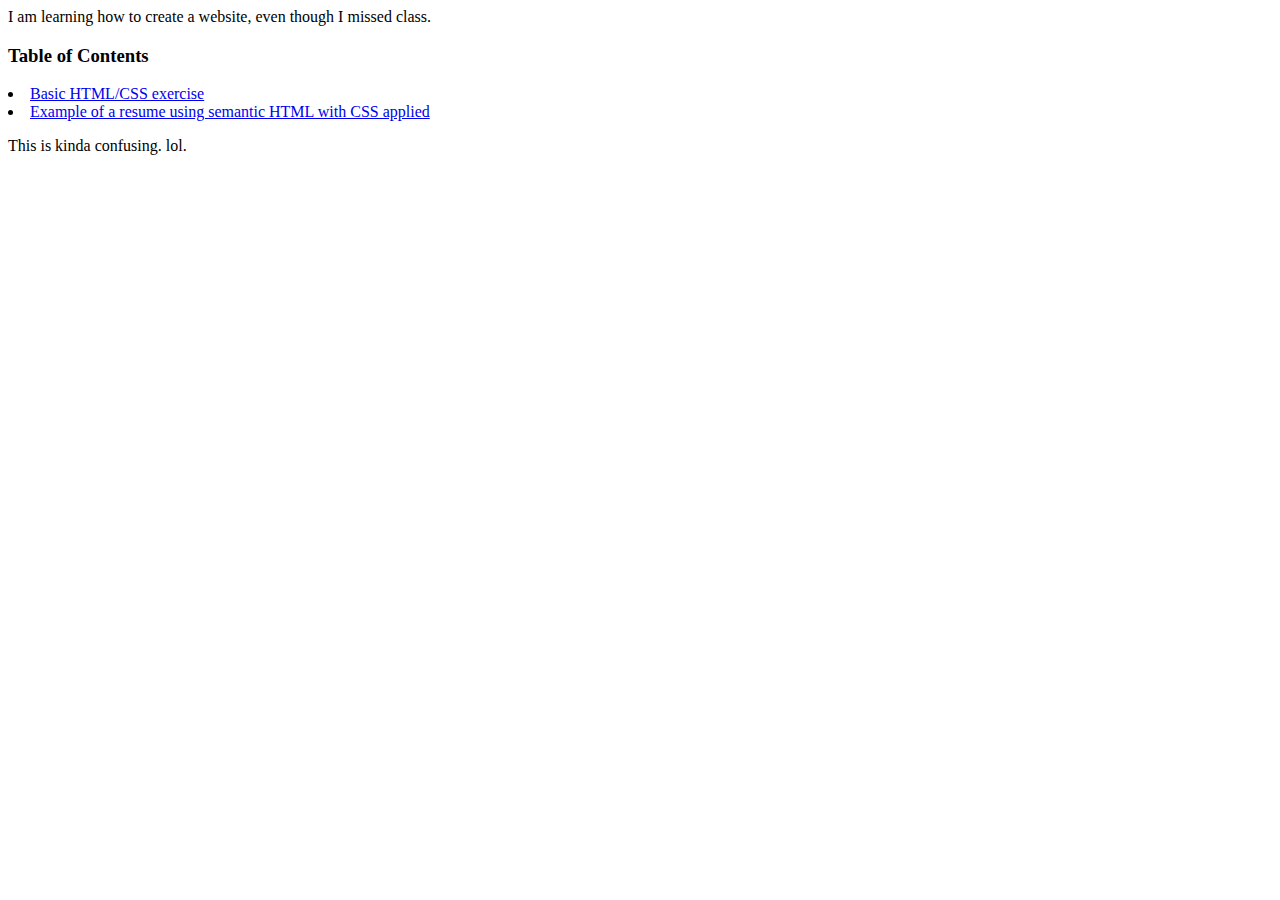
<file: index.html>
<html>
<head>
<meta content="text/html; charset=UTF-8" http-equiv="content-type">
<style>
</style>
</head>
<body>
I am learning how to create a website, even though I missed class. 
  <p>
	<h3>Table of Contents</h3>
<li><a href="https://codepen.io/Melanie-Bellavance/pen/XJrGaPp">Basic HTML/CSS exercise</a></li>
<li><a href="https://mgbellavance.github.io/otterresume.html">Example of a resume using semantic HTML with CSS applied</a></li>
</p>
This is kinda confusing. lol. 
</body>
</html>
</file>
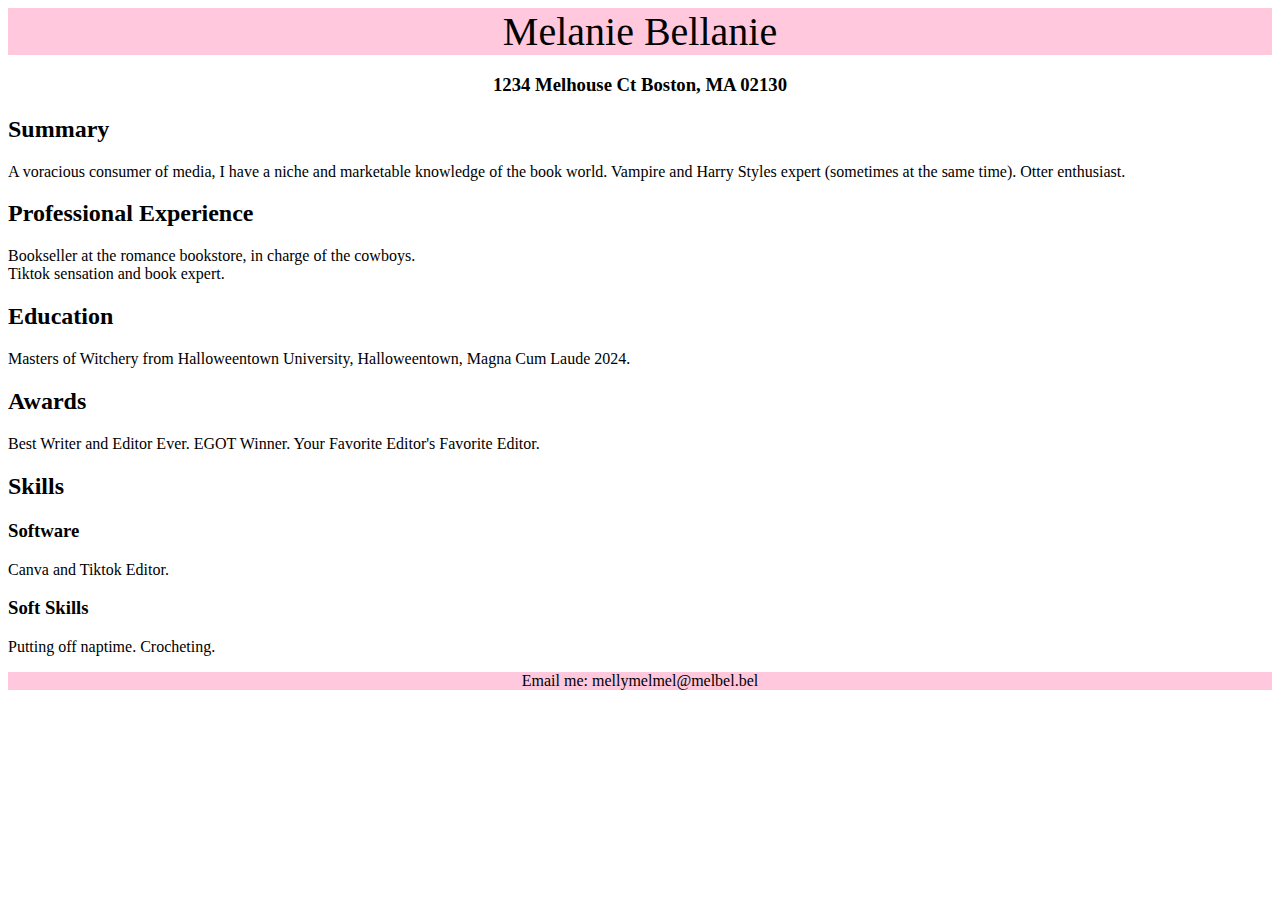
<file: otterresume.html>
<!doctype html>
<html>
<head>
    <link rel="stylesheet" type="text/css" href="https://mgbellavance.github.io/stylesheet.css">
</head>

    <body>
        <header> <center>Melanie Bellanie </center></header>
      <h3><center>1234 Melhouse Ct Boston, MA 02130</center></h3>
      
      
      <section id="summary">
      <h2>Summary</h2>
      A voracious consumer of media, I have a niche and marketable knowledge of the book world. Vampire and Harry Styles expert (sometimes at the same time). Otter enthusiast.
        </section>
      <section id="experience">
      <h2>Professional Experience</h2>
      Bookseller at the romance bookstore, in charge of the cowboys. <br>
      Tiktok sensation and book expert.  
        </section>
      <section id="education">
      <h2>Education</h2>
      Masters of Witchery from Halloweentown University, Halloweentown, Magna Cum Laude 2024.  
        </section>
      <section id="awards">
      <h2>Awards</h2>
      Best Writer and Editor Ever. 
        EGOT Winner. Your Favorite Editor's Favorite Editor. 
        </section>
        <section id="skills">
      <h2>Skills</h2>
      <h3>Software</h3>
      Canva and Tiktok Editor.
      <h3>Soft Skills</h3>
      Putting off naptime. Crocheting.  
        </section>
        <p>
        <footer><center>
          Email me: mellymelmel@melbel.bel </center>
        </footer>
      </body>
</html>
</file>
